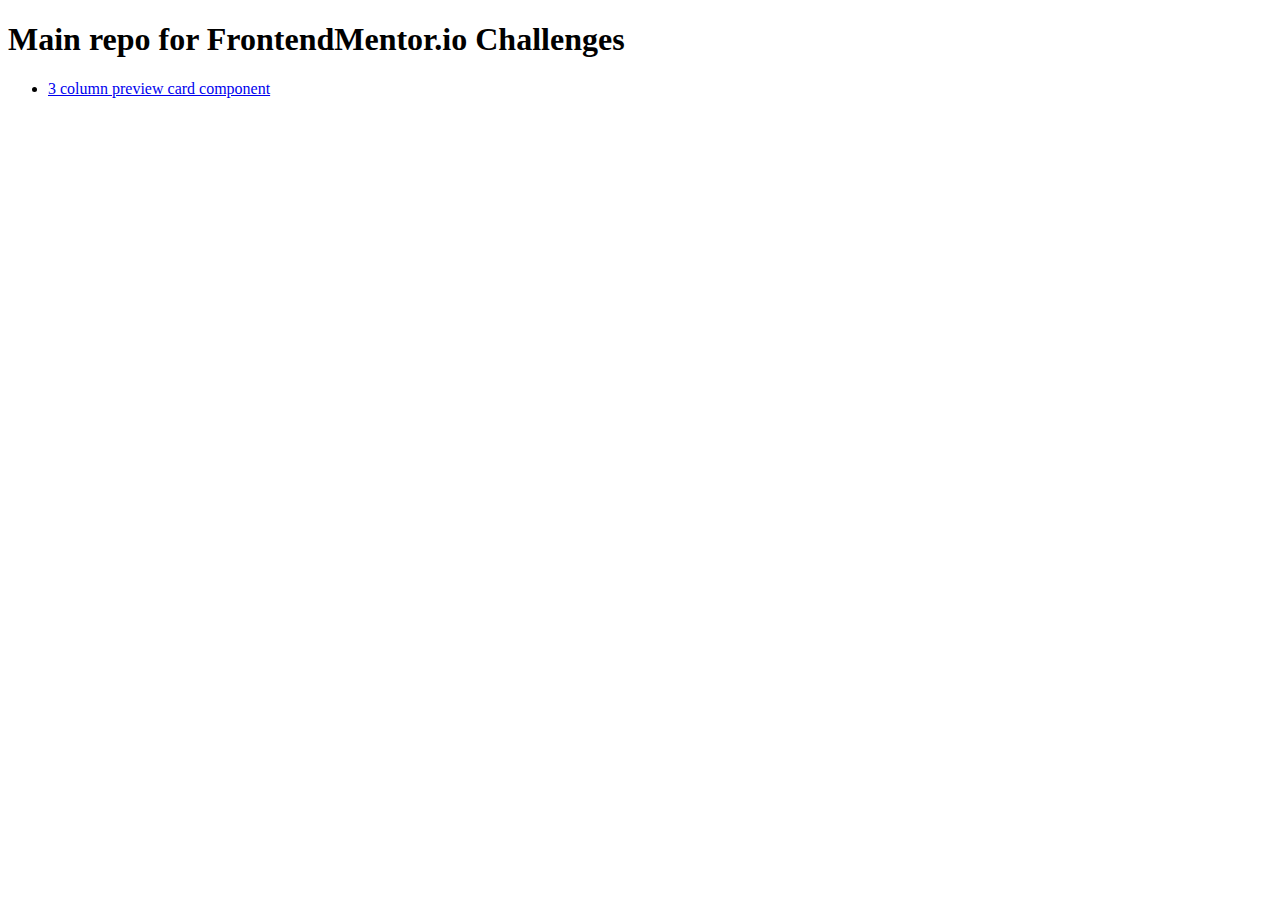
<file: index.html>
<!DOCTYPE html>
<html lang="en">
<head>
    <meta charset="UTF-8">
    <meta http-equiv="X-UA-Compatible" content="IE=edge">
    <meta name="viewport" content="width=device-width, initial-scale=1.0">
    <title>Document</title>
</head>
<body>
    <h1>Main repo for FrontendMentor.io Challenges</h1>
    <ul>
        <li><a href="./qr-code-component-main/">3 column preview
                card component</a>
        </li>
    </ul>
</body>
</html>
</file>
